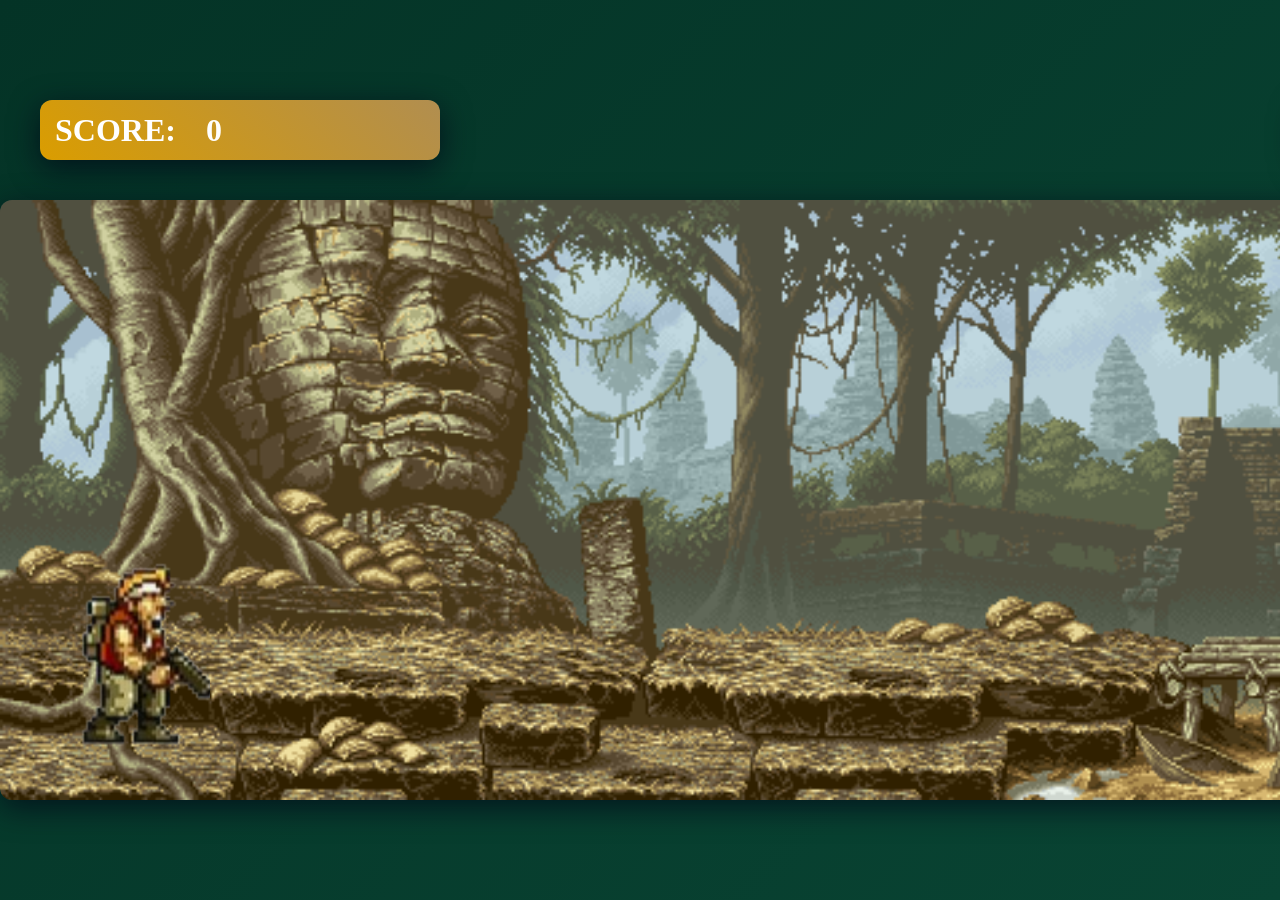
<file: index.html>
<!DOCTYPE html>
<html lang="en">

<head>
  <meta charset="UTF-8">
  <meta name="viewport" content="width=device-width, initial-scale=1.0">
  <title>Metal-Slug</title>
  <link rel="stylesheet" href="css/estilo.css">
</head>

<body>
  <div class="encabezado">
    <div class="Puntuacion">
      <h1>SCORE:</h1>
      <h1 id="Puntuacion"> </h1>
    </div>

    <div class="Vidas">
      <h1>VIDAS:</h1>
      <canvas id="Vidas"> </canvas>
    </div>
  </div>

  <div class="area" role="application" aria-label="Metal-Slug canvas">
    <canvas id="lienzo" width="800" height="800"></canvas>
  </div>

  <script src="js/metal.js"></script>
</body>

</html>
</file>
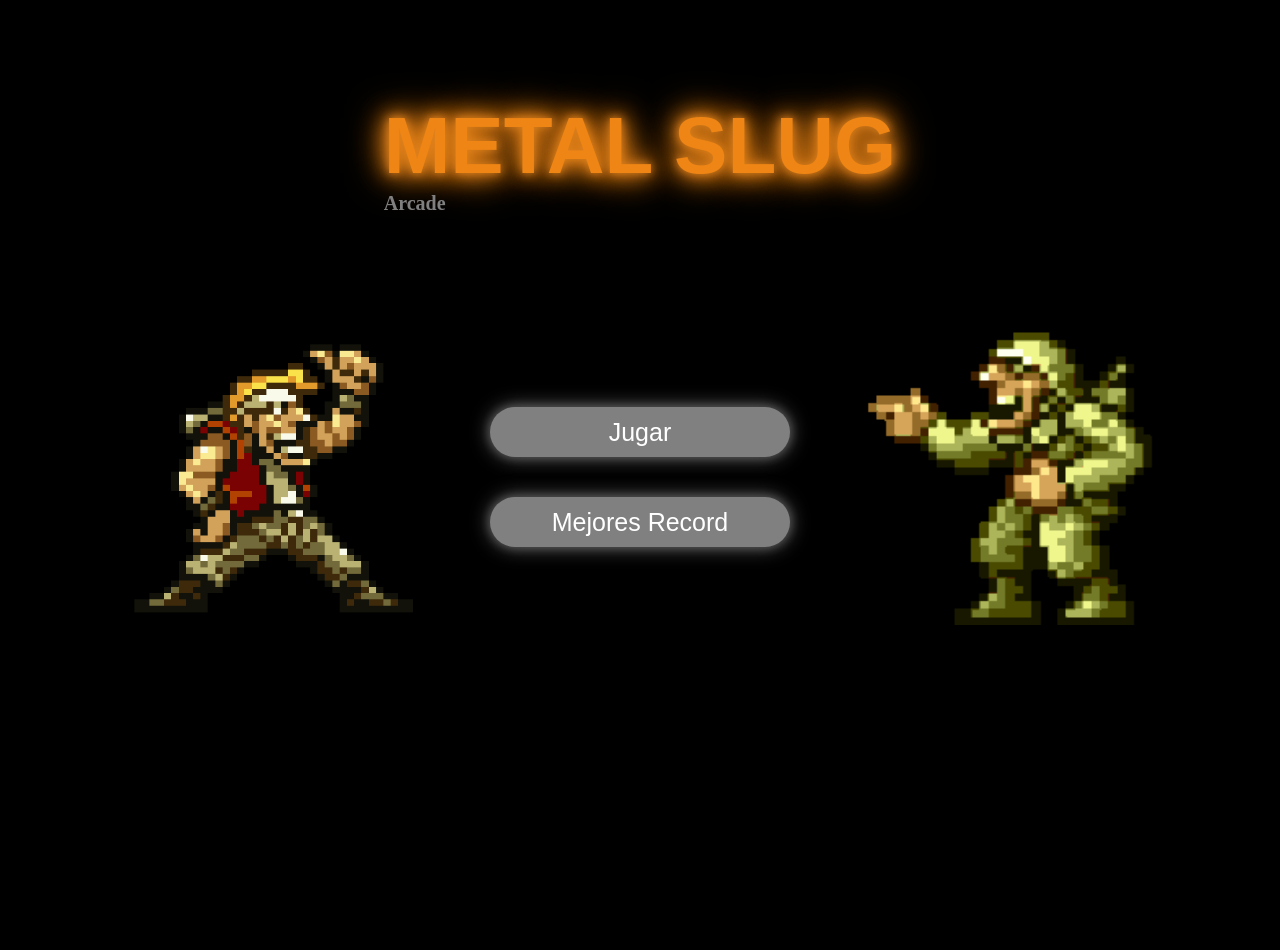
<file: menu.html>
<!DOCTYPE html>
<html lang="en">
<head>
  <meta charset="UTF-8">
  <meta name="viewport" content="width=device-width, initial-scale=1.0">
  <title>Metal-Slug</title>
  <style>
    body {
        height: 100vh;
        margin: 0;
        display: flex;
        flex-direction: column;
        align-items: center;
        background: black;
        padding-top: 50px;
    }

    .frame1 {
        display: flex;
        flex-direction: row;
        justify-content: space-between;
        align-items: center;
        padding-top: 60px;
    }

    .boton{
        display: flex;
        flex-direction: column;
        justify-content: center;
        margin: 02px;
    }

    .encabezado{
        display:flex;
        flex-direction: column;
        align-content: stretch;
        margin: 50px;
    }

    .titulo{
        color: #ee8515; 
        text-shadow:
            0 0 10px #e0831f, 
            0 0 20px #ee8515, 
            0 0 30px #ee8515,
            0 0 40px #ee8515; 
        font-size: 80px;
        font-family: 'Arial', sans-serif;
        margin: 0;
    }

    .Subtitulo{
        color:grey;
        font-size: 20px;
        margin: 0px;
    }
 
    button:hover{
        background-color:#ee8515;
        box-shadow: 
            0 0 10px #e0831f,
            0 0 20px #ee8515, 
            0 0 30px #ee8515, 
            0 0 35px #d57a19; 
    }

    button{
        margin: 20px;
        width: 300px;
        height: 50px;
        border-radius: 50px;
        font-size: 25px;
        background-color: grey;         
        color: white;
        border: none;  
        box-shadow: 
            0 0 10px #555,
            0 0 20px #666;
    }
    .boton{
        margin-left: 50px;
        margin-right: 50px;
    }
    </style>
</head>
<body>
    <div class="encabezado">
        <h1 class="titulo">METAL SLUG</h1>
        <h6 class="Subtitulo">Arcade</h6>
    </div>
    
    <div class="frame1">
        <div class="MarcoRossi">
            <img src="src/MarcoAprobando.gif" alt="Imagen 1" width="300" height="300">
        </div>

        <div class="boton">
            <button id="Continuar" onclick="window.location.href='index.html'">Jugar</button>
            <button id="Record"  onclick="mostrarRanking()">Mejores Record</button>
        </div>

        <div class="Soldado">
            <img src="src/SoldadoRiendo.gif" alt="Imagen 2" width="300" height="300">
        </div>
    </div>
    
     <script src="js/metal.js"></script>
 
</body>
</html>
</file>
<file: css/estilo.css>
:root {
  --bg-init: #043326;
  --bg-end: #094433;
}

body {
  height: 100vh;
  margin: 0;
  display: flex;
  flex-direction: column;
  align-items: center;
  justify-content: center;
  background: linear-gradient(135deg, var(--bg-init) 0%, var(--bg-end)  100%);
}

.area {
  width: 1700px;   
  height: 600px;   
  box-shadow: 0 8px 30px rgba(2, 6, 23, 0.7);
  border-radius: 12px;
  box-sizing: border-box;
  background: radial-gradient(circle at 30% 50%, rgba(255,255,255,0.05), transparent 20%),
              linear-gradient(90deg, rgba(255,255,255,0.05), transparent 60%);
  overflow: hidden;
  position: relative;
  margin: 20px auto;
}

.area canvas {
  width: 100%;
  height: 100%;
  display: block;
  /*image-rendering: pixelated;*/
}

.encabezado{
  width: 1700px;
  margin: 0 auto; /* centra el encabezado en la página */
  padding: 0 20px;
  display: flex;
  flex-direction: row;
  align-items: center;
  justify-content: space-between;;
}

.encabezado h1 {
  color: White;
  margin: 15px; 
  font-size: 2rem;
}

.encabezado div  {
  width: 400px;
  height: 60px; 

  display: flex;
  flex-direction: row;
  align-items: center;
  justify-content:flex-start;

  box-shadow: 0 8px 30px rgba(2, 6, 23, 0.7);
  border-radius: 12px;
  box-sizing: border-box;
  background:linear-gradient(45deg,#da9d00,#b18e50) ;

  margin: 20px;
}

.Vidas canvas {
  display: flex;
  align-items: center;
}
</file>
